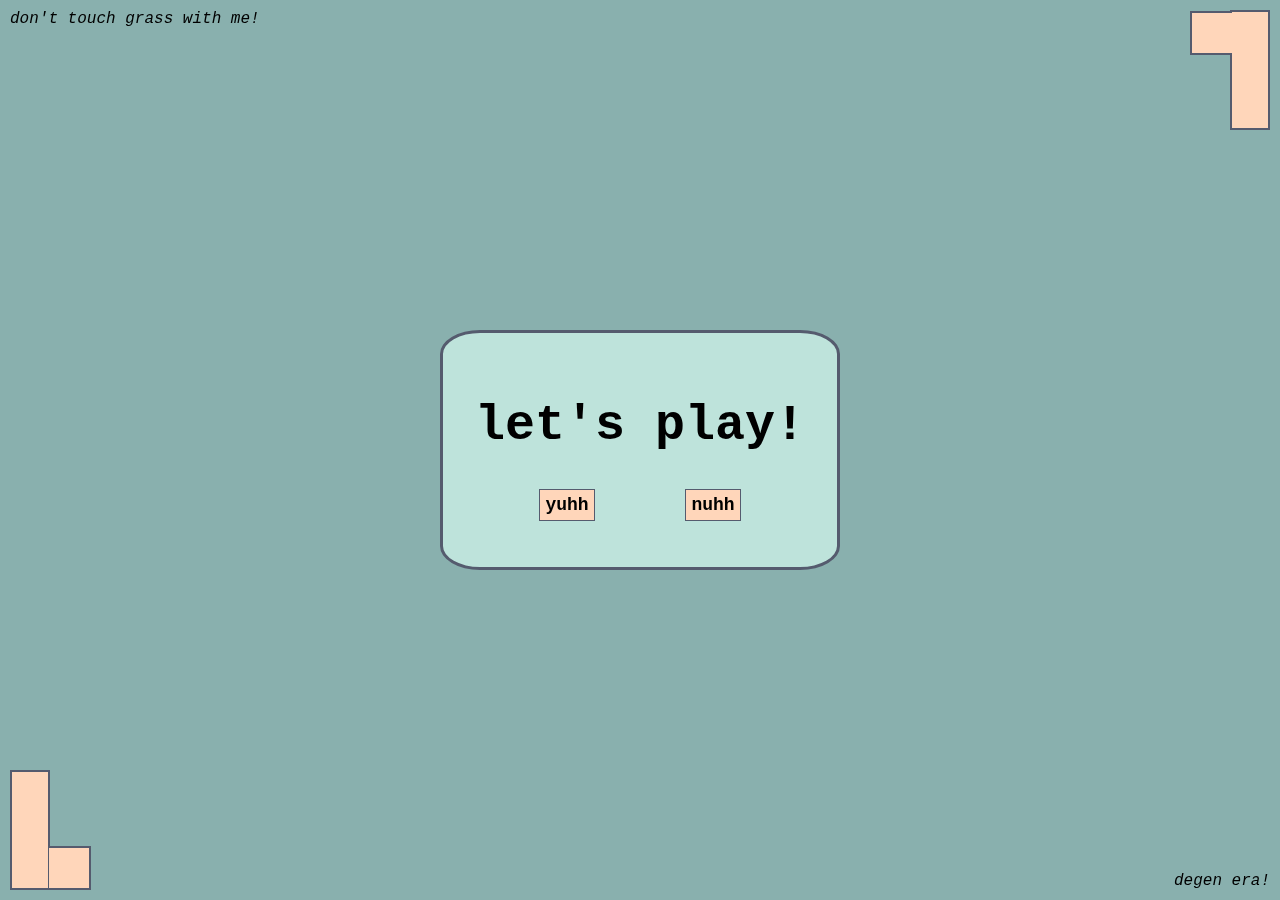
<file: index.html>
<!DOCTYPE html>
<html lang="en">
<head>
    <meta charset="UTF-8">
    <meta name="viewport" content="width=device-width, initial-scale=1.0">
    <link href = 'style.css' rel = "stylesheet">
    <title>Let's Play</title>
</head>
<body id = "1">
    <div  class="container">
        <div class="main">let's play!</div>
        <div class="answers">
            <a class="accept" href = "page2.html"> yuhh</a>
            <a class="deny" href = "page3.html"> nuhh</a>
        </div>
    </div>
    <div class="topleft">don't touch grass with me!</div>
    <div class="topright"></div>
    <div class="botleft"></div>
    <div class="botright">degen era!</div>
</body>
</html>
</file>
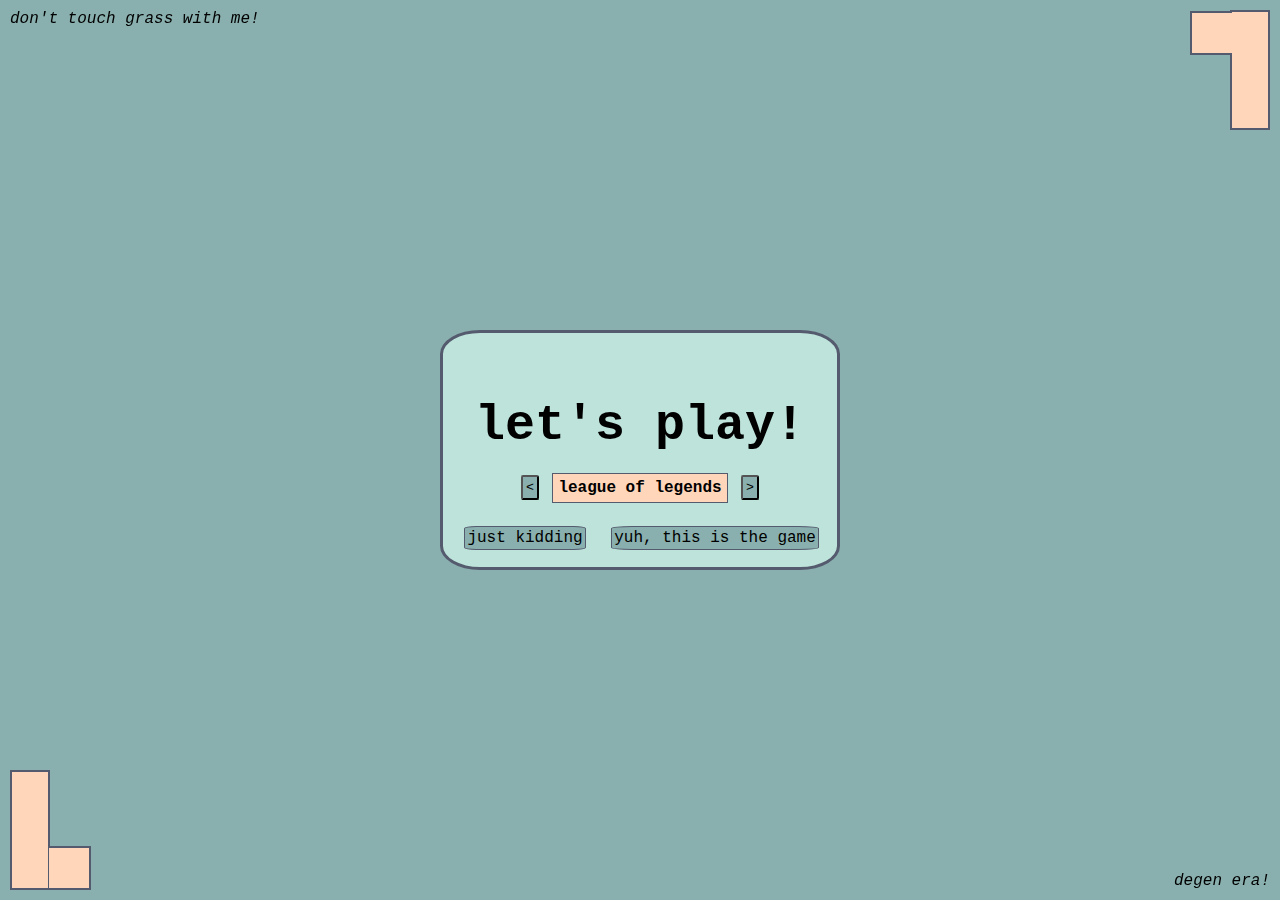
<file: page2.html>
<!DOCTYPE html>
<html lang="en">
<head>
    <meta charset="UTF-8">
    <meta name="viewport" content="width=device-width, initial-scale=1.0">
    <link href = 'style.css' rel = "stylesheet">
    <script defer src = "script1.js"></script>
    <title>Let's Play</title>
</head>
<body id = "2">
    <div  class="container">
        <div class="main">
            let's play!
        </div>
        <div class="games"></div>
        <div class="buttons">
            <button class = "btn" id="lefticon" ><</button>
            <button class = "btn" id="righticon" >></button>
        </div>
    </div>
    <a href = "page3.html" class = "jk">just kidding</a>
    <p class = "confirm">yuh, this is the game</p>
    <img src = "excited-minions-gif.gif" class = "happy">
    <div class="topleft">don't touch grass with me!</div>
    <div class="topright"></div>
    <div class="botleft"></div>
    <div class="botright">degen era!</div>
</body>
</html>
</file>
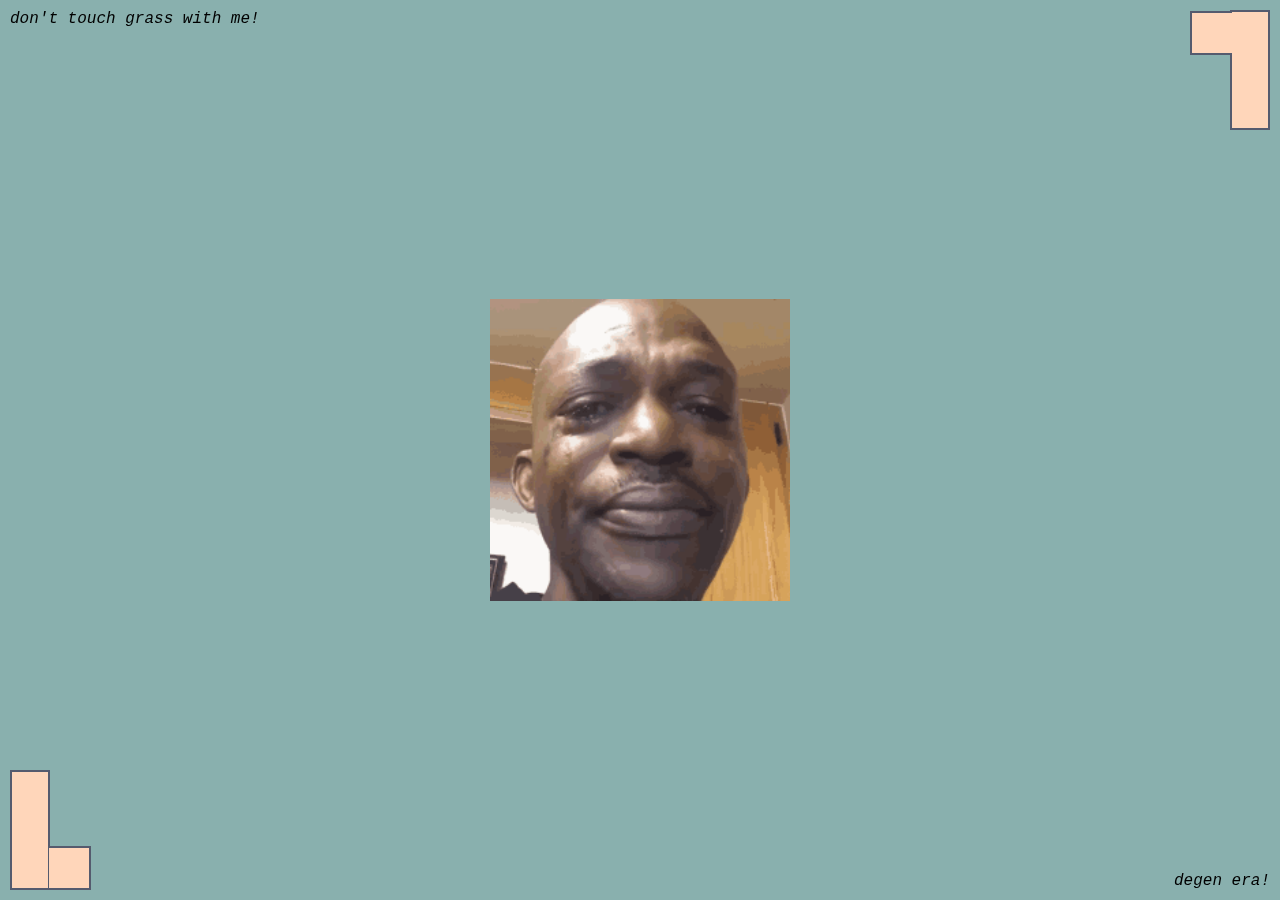
<file: page3.html>
<!DOCTYPE html>
<html lang="en">
<head>
    <meta charset="UTF-8">
    <meta name="viewport" content="width=device-width, initial-scale=1.0">
    <link href = 'style.css' rel = "stylesheet">
    <script defer src = "script1.js"></script>
    <title>Let's Play</title>
</head>
<body id = "3">
    <div class="container">
            <img src = "crying-crying-meme.gif" class = "sad">
    </div>
    <div class="topleft">don't touch grass with me!</div>
    <div class="topright"></div>
    <div class="botleft"></div>
    <div class="botright">degen era!</div>
</body>
</html>
</file>
<file: style.css>
*{
    margin:0; 
    max-width: 100vh;
    max-height: 100vw;
    text-decoration: none !important;
    padding:0;
    outline-style:none;
    box-sizing: border-box;
    font-family: 'Courier New', Courier, monospace;
}



body{    
    /* to be changed */
    background-color: #89B0AE;}
a{
    /* changes color to parent color; removes blue color */
    color:inherit;
}

.btn{
    padding: 3px;
    border-radius: 10%;
    cursor: pointer;
    z-index: 100;
}

.happy{
    opacity: 0;
    justify-content: center;
    inset: 0px;
    margin: auto;
    position: fixed;
    width:300px;
    z-index: 1;
}

.sad{
    width: 300px;
    inset: 0;
    margin: auto;
    position: fixed;
}

.container{
    display: flex;
    align-items: center;
    justify-content: center;
}

.main{
    align-items: center;
    padding-bottom: 50px;
    justify-content: center;
    /* anchors element to the viewport */
    position: fixed;
    /* sets top, left, right, and bottom to same value: 0px */
    /* yet how is it possible for left AND right to be 0? this is solved with margin: auto. instead of anchoring to left edge, it centers it! */
    inset: 0px;
    width: 25rem;
    height: 15rem;
    max-width: 100vw;
    max-height: 100dvh;
    margin:auto;
    background: #BEE3DB;

    display: flex;
    font-weight: bold;
    font-size: 50px;
    /* makes text be one line */
    white-space: nowrap;
    border: 3px #555b6e solid;
    border-radius: 10%;
}

.games{
    align-items: center;
    justify-content: center;
    position: fixed;
    inset: 0px;
    max-height:100dvh;
    max-width: 100vw;
    width: fit-content;
    height: 30px;
    margin: auto;
    text-align: center;
    bottom: -75px;
    background: #FFD6BA;
    padding: 5px;
    border: 1px solid #555b6e;
    font-weight: bold;
    z-index: 100;
}
.gameconfirmed{
    inset: 0px;
    margin: auto;
    align-items: center;
    justify-content: center;
    position: fixed;
    text-align: center;
    bottom: -800px;
    width: fit-content;
    height: fit-content;
}

#lefticon{
    inset: 0px;
    margin: auto;
    width: fit-content;
    height: fit-content;
    position: fixed;
    justify-content: center;
    bottom: -75px; 
    left: -220px;
    background-color: #89B0AE;
}

#righticon{
    inset: 0px;
    margin: auto;
    width: fit-content;
    height: fit-content;
    position: fixed;
    justify-content: center;
    bottom: -75px; 
    right: -220px;
    background-color: #89B0AE;
}

.answers{
    font-size: 18px;
    text-align: center;
    inset: 0px;
    margin: auto;
    width: 50rem;
    height: 0rem;
    max-width: 100vw;
    max-height:100dvh;
    position: fixed;
    justify-content: center;
    align-items: center;
    padding-top: 90px;
    
}

.answers a{
    background: #FFD6BA;
    /* border-radius: 10%; */
    padding: 5px;
    font-weight: bold;
    font-size: 18px;
    margin-left: 40px;
    margin-right: 40px;
    border: 1px solid #555b6e;
    cursor: pointer;
}

.answers a:hover, .confirm:hover, .jk:hover, #lefticon:hover, #righticon:hover{
    background: #FAF9F9;
}

.jk{
    border: 1px solid #555b6e;
    background: #89B0AE;
    align-items: center;
    justify-content: center;
    inset: 0px;
    margin: auto;
    bottom: -175px;
    left: -230px;
    width: fit-content;
    height: fit-content;
    position: fixed;
    padding: 2px;
    border-radius: 10%;
    text-align: center;
}

.confirm{
    border: 1px solid #555b6e;
    background: #89B0AE;
    align-items: center;
    justify-content: center;
    inset: 0px;
    margin: auto;
    bottom: -175px;
    right: -150px;
    width: fit-content;
    height: fit-content;
    position: fixed;
    padding: 2px;
    border-radius: 10%;
    text-align: center;
}

.topright{
    width: 40px;
    height: 120px;
    position: fixed;
    top: 10px;
    right: 10px;
    background-color:#FFD6BA;
    border: 2px solid #555b6e;
}

.topright::before{
    background-color: #FFD6BA;
    top: -1px;
    right: 36.5px;
    width: 40px;
    height: 40px;
    position: absolute;
    content: "";
    border-top: 2px #555b6e solid;
    border-bottom: 2px #555b6e solid;
    border-left: 2px #555b6e solid;
    z-index: 100;
}

.botleft{
    width: 40px;
    height: 120px;
    position: fixed;
    bottom: 10px;
    left: 10px;
    background-color:#FFD6BA;
    border: 2px solid #555b6e;
}

.botleft::after{
    width: 40px;
    height: 40px;
    position: absolute;
    bottom: -2px;
    left: 37px;
    background-color:#FFD6BA;
    border-top: 2px #555b6e solid;
    border-bottom: 2px #555b6e solid;
    border-right: 2px #555b6e solid;
    content: "";
}


.botright{
    font-style: italic;
    position: fixed;
    right: 10px;
    bottom: 10px;
}

.topleft{
    left: 10px;
    top: 10px;
    position: fixed;
    font-style: italic;
}
</file>
